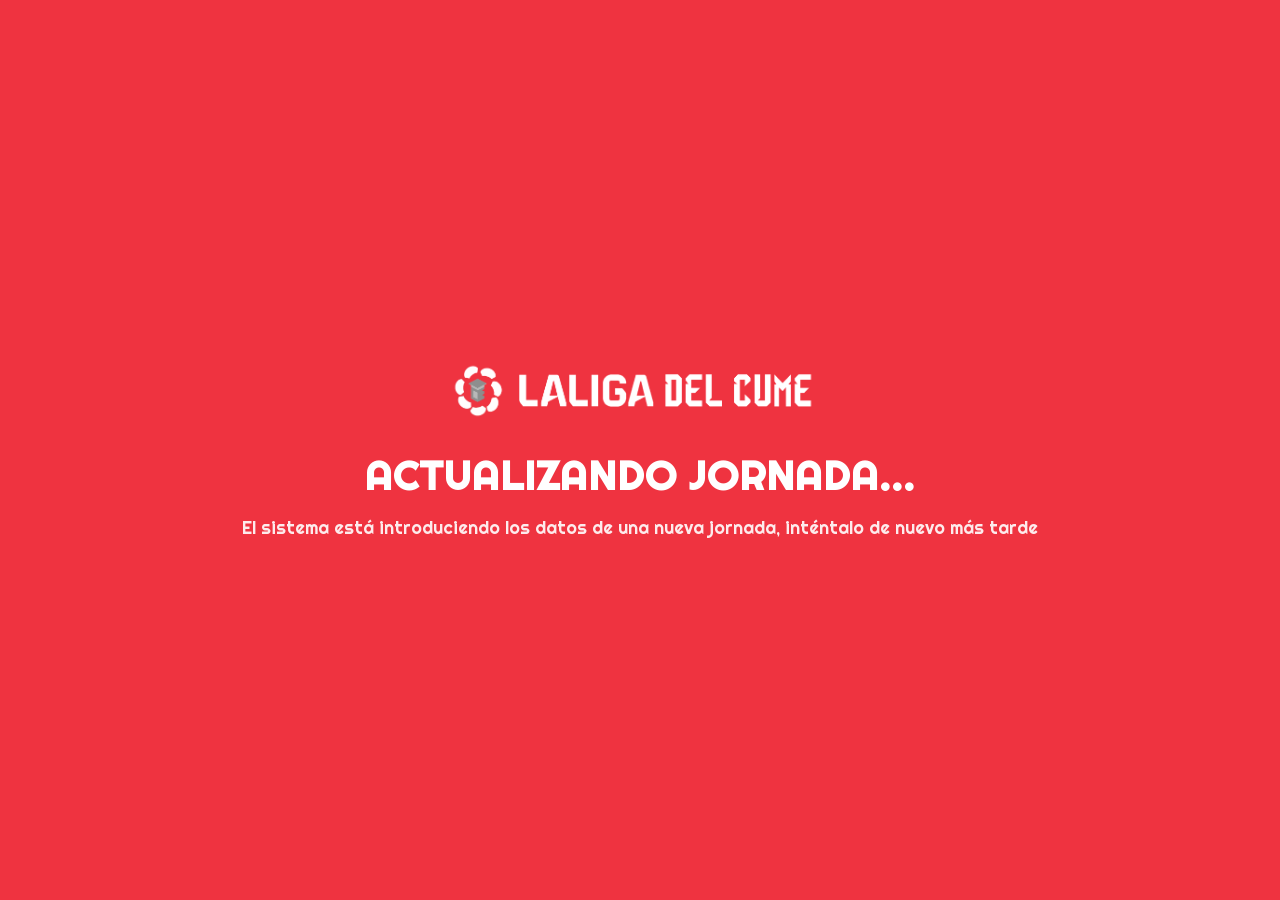
<file: mantenimiento/index.html>
<!DOCTYPE html>
<html lang="es">

<head>
    <meta charset="UTF-8" />
    <meta name="viewport" content="width=device-width, initial-scale=1.0" />
    <title>Página en mantenimiento</title>

    <!-- Fuente Righteous de Google Fonts -->
    <link href="https://fonts.googleapis.com/css2?family=Righteous&display=swap" rel="stylesheet">

    <style>
        /* Estilo general */
        body {
            margin: 0;
            padding: 0;
            background-color: #ef3340;
            color: #ffffff;
            font-family: 'Righteous', cursive;
            display: flex;
            flex-direction: column;
            align-items: center;
            justify-content: center;
            height: 100vh;
            text-align: center;
        }

        img {
            width: 380px;
            max-width: 60%;
            height: auto;
            margin-bottom: 30px;
        }

        h1 {
            font-size: 2.5rem;
            margin: 0 0 15px;
            letter-spacing: 1px;
        }

        p {
            font-size: 1.1rem;
            margin: 0;
            opacity: 0.9;
        }

        /* Adaptación para pantallas pequeñas */
        @media (max-width: 480px) {
            h1 {
                font-size: 1.8rem;
            }

            p {
                font-size: 1rem;
            }

            img {
                width: 140px;
                margin-bottom: 20px;
            }
        }
    </style>
</head>

<body>
    <img src="/images/logoLigaNuevo.png" alt="Logo">
    <h1>ACTUALIZANDO JORNADA...</h1>
    <p>El sistema está introduciendo los datos de una nueva jornada, inténtalo de nuevo más tarde</p>
</body>

</html>
</file>
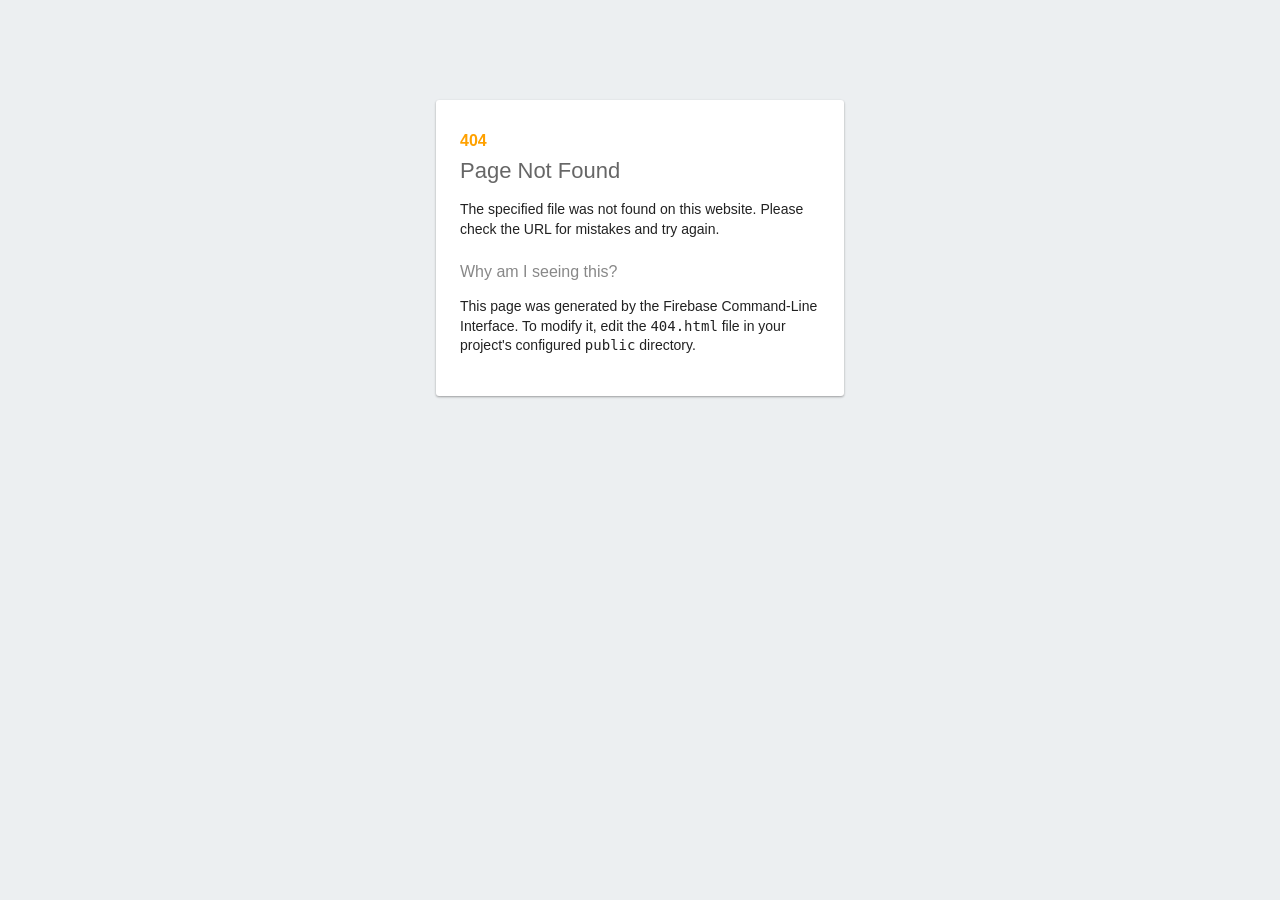
<file: _pgbackup/404_1760433490.html>
<!DOCTYPE html>
<html>
  <head>
    <meta charset="utf-8">
    <meta name="viewport" content="width=device-width, initial-scale=1">
    <title>Page Not Found</title>

    <style media="screen">
      body { background: #ECEFF1; color: rgba(0,0,0,0.87); font-family: Roboto, Helvetica, Arial, sans-serif; margin: 0; padding: 0; }
      #message { background: white; max-width: 360px; margin: 100px auto 16px; padding: 32px 24px 16px; border-radius: 3px; }
      #message h3 { color: #888; font-weight: normal; font-size: 16px; margin: 16px 0 12px; }
      #message h2 { color: #ffa100; font-weight: bold; font-size: 16px; margin: 0 0 8px; }
      #message h1 { font-size: 22px; font-weight: 300; color: rgba(0,0,0,0.6); margin: 0 0 16px;}
      #message p { line-height: 140%; margin: 16px 0 24px; font-size: 14px; }
      #message a { display: block; text-align: center; background: #039be5; text-transform: uppercase; text-decoration: none; color: white; padding: 16px; border-radius: 4px; }
      #message, #message a { box-shadow: 0 1px 3px rgba(0,0,0,0.12), 0 1px 2px rgba(0,0,0,0.24); }
      #load { color: rgba(0,0,0,0.4); text-align: center; font-size: 13px; }
      @media (max-width: 600px) {
        body, #message { margin-top: 0; background: white; box-shadow: none; }
        body { border-top: 16px solid #ffa100; }
      }
    </style>
  </head>
  <body>
    <div id="message">
      <h2>404</h2>
      <h1>Page Not Found</h1>
      <p>The specified file was not found on this website. Please check the URL for mistakes and try again.</p>
      <h3>Why am I seeing this?</h3>
      <p>This page was generated by the Firebase Command-Line Interface. To modify it, edit the <code>404.html</code> file in your project's configured <code>public</code> directory.</p>
    </div>
  </body>
</html>
</file>
